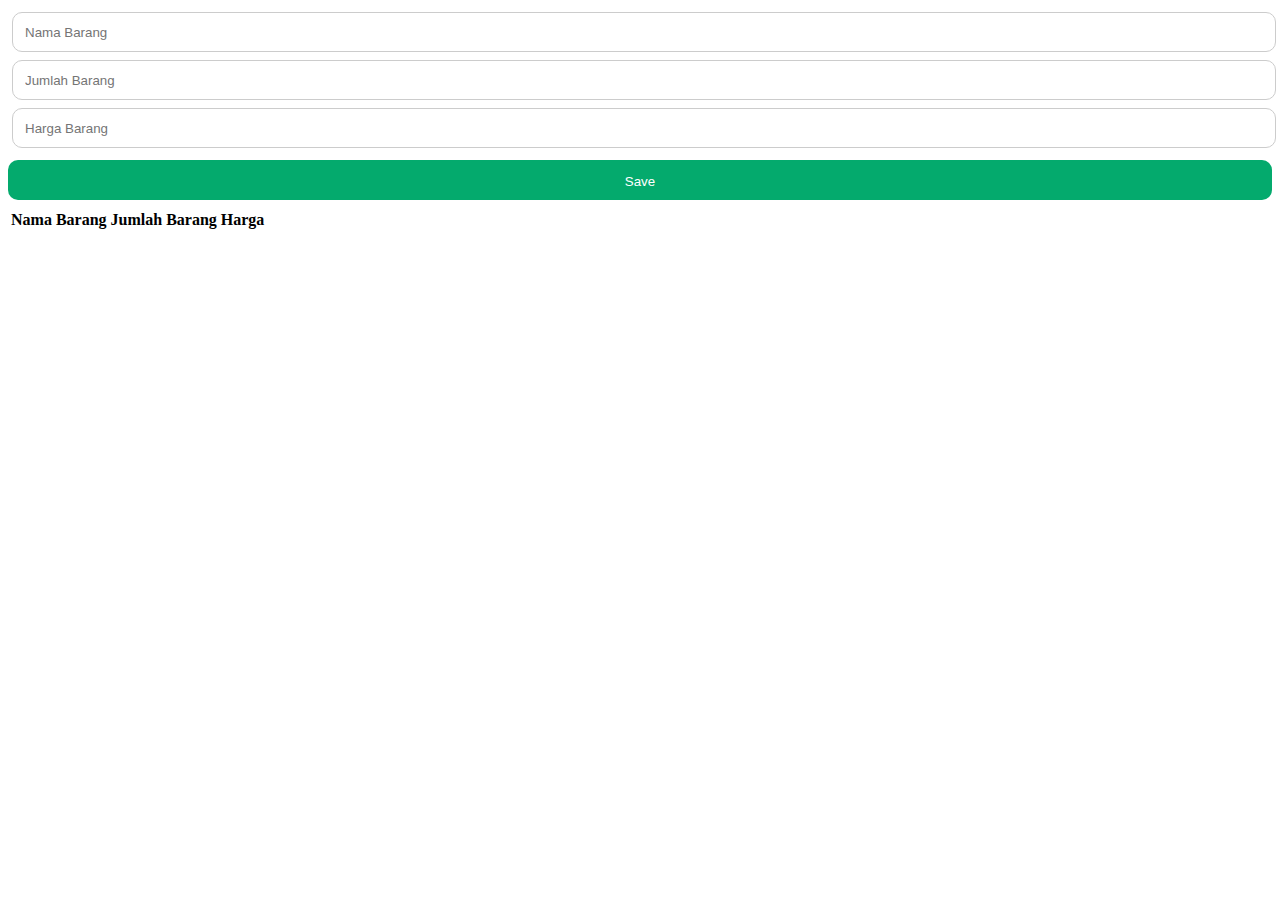
<file: html/dynamic-table-fahrul/index.html>
<!DOCTYPE html>
<html lang="en">
<head>
    <meta charset="UTF-8">
    <meta name="viewport" content="width=device-width, initial-scale=1.0">
    <link rel="stylesheet" href="index.css">
    <title>Tugas</title>
</head>
<body>
    <div class="container">
        <input id="namaBarang" type="text" placeholder="Nama Barang">
        <input id="jumlahBarang" type="number" placeholder="Jumlah Barang">
        <input id="harga" type="number" placeholder="Harga Barang">

        <button id="addButton">Save</button>
    </div>

    <div id="tabelContainer">
        <table id="dataTable">
            <tr>
                <th>Nama Barang</th>
                <th>Jumlah Barang</th>
                <th>Harga</th>
            </tr>
        </table>
    </div>

    <script src="script.js"></script>
</body>
</html>
</file>
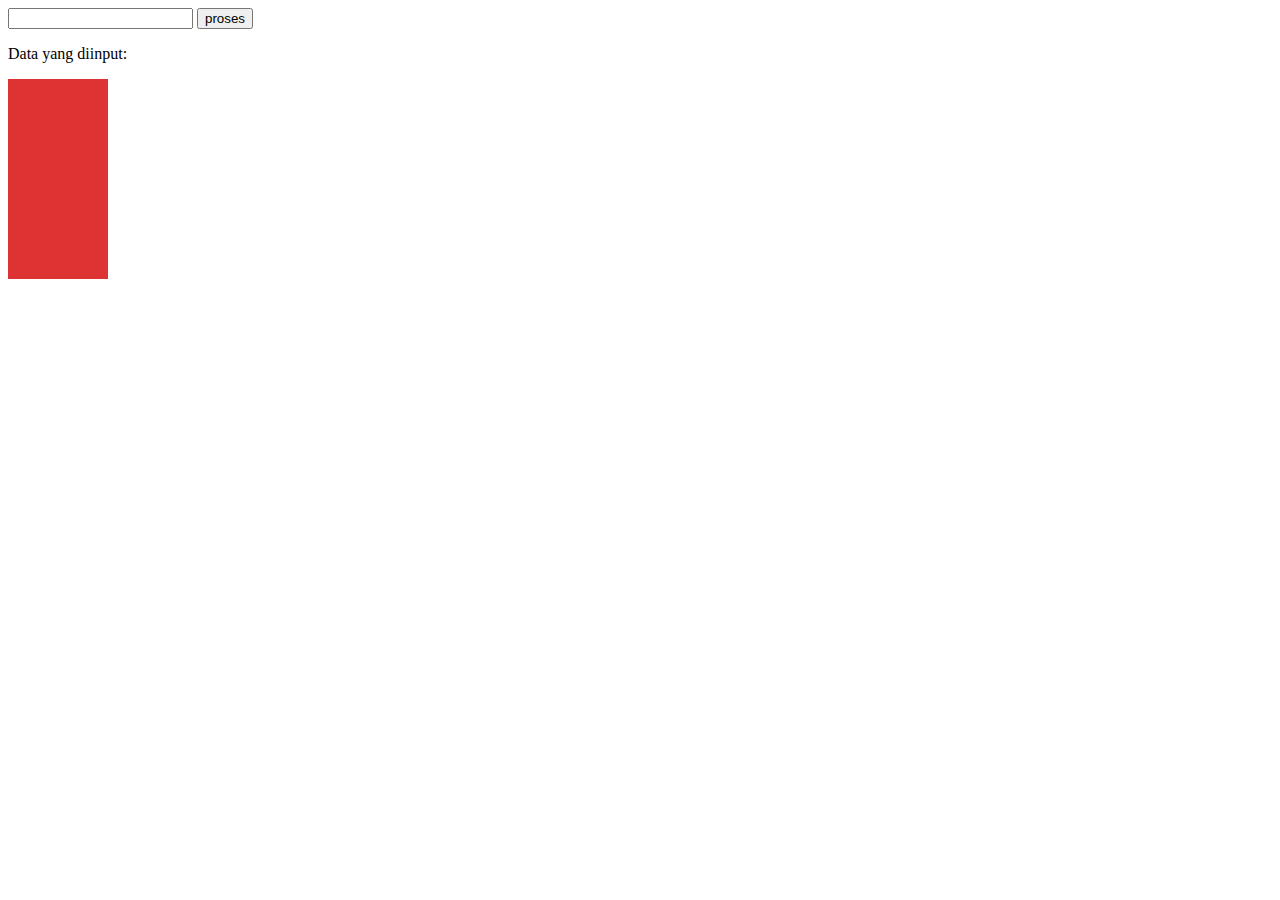
<file: html/inputkarakter.html>
<html>
    <head>
        <link rel="stylesheet" type="text/css" href="styles.css">
    </head>
    <body>
        <input type="text" id="inputKarakter">
        <input type="button" value="proses" id="urutkan" onclick="urutkan()">
        <p>Data yang diinput: <span id="dataTampil"></span></p>

        <script>
            const cities = ['Medan','Jakarta', 'Surabaya', 'Bandung', 'Yogyakarta', 'Semarang', 'Banten', 'Pontianak'];

            // Fungsi untuk menghitung jumlah karakter tertentu dalam sebuah string
            function countCharacter(str, char) {
                let count = 0;
                for (let i = 0; i < str.length; i++) {
                    if (str[i] === char) {
                        count++;
                    }
                }
                return count;
            }

            // Fungsi untuk membandingkan jumlah karakter tertentu dalam dua string
            function compareCharactersCount(a, b, char) {
                const charCountA = countCharacter(a, char);
                const charCountB = countCharacter(b, char);
                
                return charCountB - charCountA; // Urutan dari yang terbanyak ke yang paling sedikit
            }

            function urutkan() {
                // Karakter yang akan digunakan untuk mengurutkan
                const characterToSortBy = document.getElementById('inputKarakter').value;
                const dataTampil = document.getElementById('dataTampil');

                // Mengurutkan array berdasarkan jumlah karakter karakterToSortBy dalam tiap elemen
                const sortedCities = cities.sort((a, b) => compareCharactersCount(a, b, characterToSortBy));

                dataTampil.textContent = sortedCities;
            };
        </script>

        <div class="flag"></div>

    </body>
</html>
</file>
<file: html/dynamic-table-fahrul/index.css>
form {
    width: 300px;
    margin: 20px auto;
    padding: 20px;
    border: 1px solid #ccc;
    box-sizing: border-box;
    border-radius: 10px;
  }

  input {
    width: 100%;
    height: 40px;
    margin: 4px;
    padding: 12px;
    display: inline-block;
    border: 1px solid #ccc;
    box-sizing: border-box;
    border-radius: 10px;
  }

  button{
    background-color: #04AA6D;
    color: white;
    padding: 14px 20px;
    margin: 8px 0;
    border: none;
    cursor: pointer;
    width: 100%;
    height: 40px;
    border-radius: 10px;
  }

  button:hover {
    opacity: 0.8;
  }
</file>
<file: html/styles.css>
.flag {
    width: 300px;
    height: 200px;
    background-color: #fff;
    position: relative;
    overflow: hidden;
  }
  
  .flag:before {
    content: "";
    position: absolute;
    top: 0;
    left: -100px;
    width: 200px;
    height: 100%;
    background-color: #dd3333;
    animation: flagWave 2s ease-in-out infinite;
    transform: perspective(1px) translateZ(0);
    transform-origin: 0 0;
  }
  
  @keyframes flagWave {
    0%, 100% {
      transform: perspective(1px) translateZ(0);
    }
    50% {
      transform: perspective(1px) translateZ(0) scaleX(-1);
    }
  }
</file>
